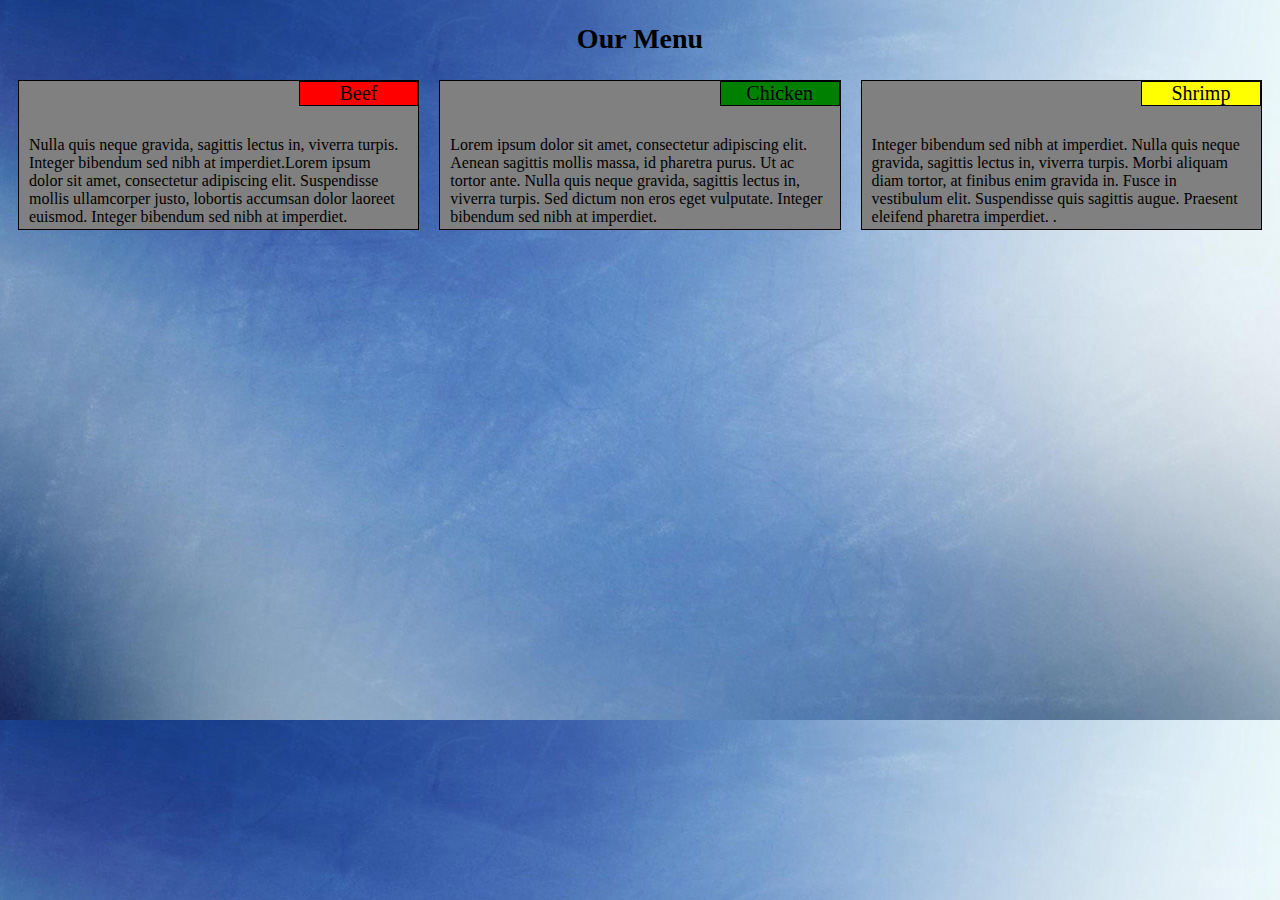
<file: module2/index.html>
<!DOCTYPE html>
<html lang="en">
<head>
    <meta charset="utf-8">
    <meta http-equiv="X-UA-Compatible" content="IE=edge">
    <meta name="viewport" content="width=device-width, initial-scale=1">
    <title>Mod2 Solution</title>
    <link rel="stylesheet" href="css/styles.css">
</head>
<body>
  <header>Our Menu</header>
  <div class="row">
  	<div class="col-lg-4 col-md-6 col-sm-12"><section><p id="beef" class="title">Beef</p><p class="item">Nulla quis neque gravida, sagittis lectus in, viverra turpis. Integer bibendum sed nibh at imperdiet.Lorem ipsum dolor sit amet, consectetur adipiscing elit. Suspendisse mollis ullamcorper justo, lobortis accumsan dolor laoreet euismod. Integer bibendum sed nibh at imperdiet.</p></section></div>
  	<div class="col-lg-4 col-md-6 col-sm-12"><section><p id="chicken" class="title"">Chicken</p><p class="item">Lorem ipsum dolor sit amet, consectetur adipiscing elit. Aenean sagittis mollis massa, id pharetra purus. Ut ac tortor ante. Nulla quis neque gravida, sagittis lectus in, viverra turpis.  Sed dictum non eros eget vulputate. Integer bibendum sed nibh at imperdiet. </p></section></div>
  	<div class="col-lg-4 col-md-12 col-sm-12"><section><p id="shrimp" class="title">Shrimp</p><p class="item">Integer bibendum sed nibh at imperdiet. Nulla quis neque gravida, sagittis lectus in, viverra turpis. Morbi aliquam diam tortor, at finibus enim gravida in. Fusce in vestibulum elit. Suspendisse quis sagittis augue. Praesent eleifend pharetra imperdiet. .</p></section></div>
  </div>
</body>
</html>
</file>
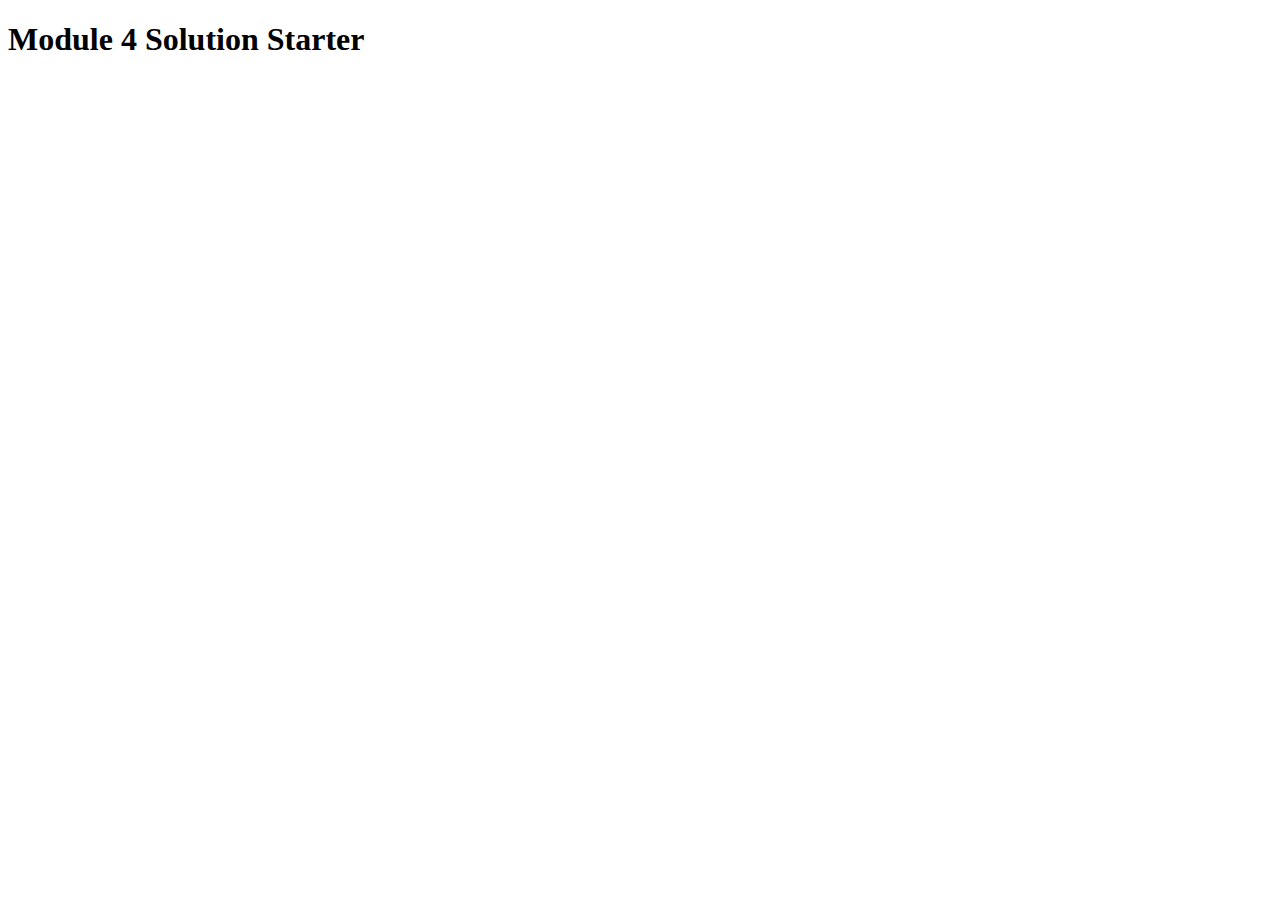
<file: module4-solution/index.html>
<!DOCTYPE html>
<html>
<head>
  <meta charset="utf-8">
  <title>Module 4 Solution Starter</title>
  <script src="SpeakHello.js"></script>
  <script src="SpeakGoodBye.js"></script>
  <script src="script.js"></script>
</head>
<body>
  <h1>Module 4 Solution Starter</h1>
</body>
</html>
</file>
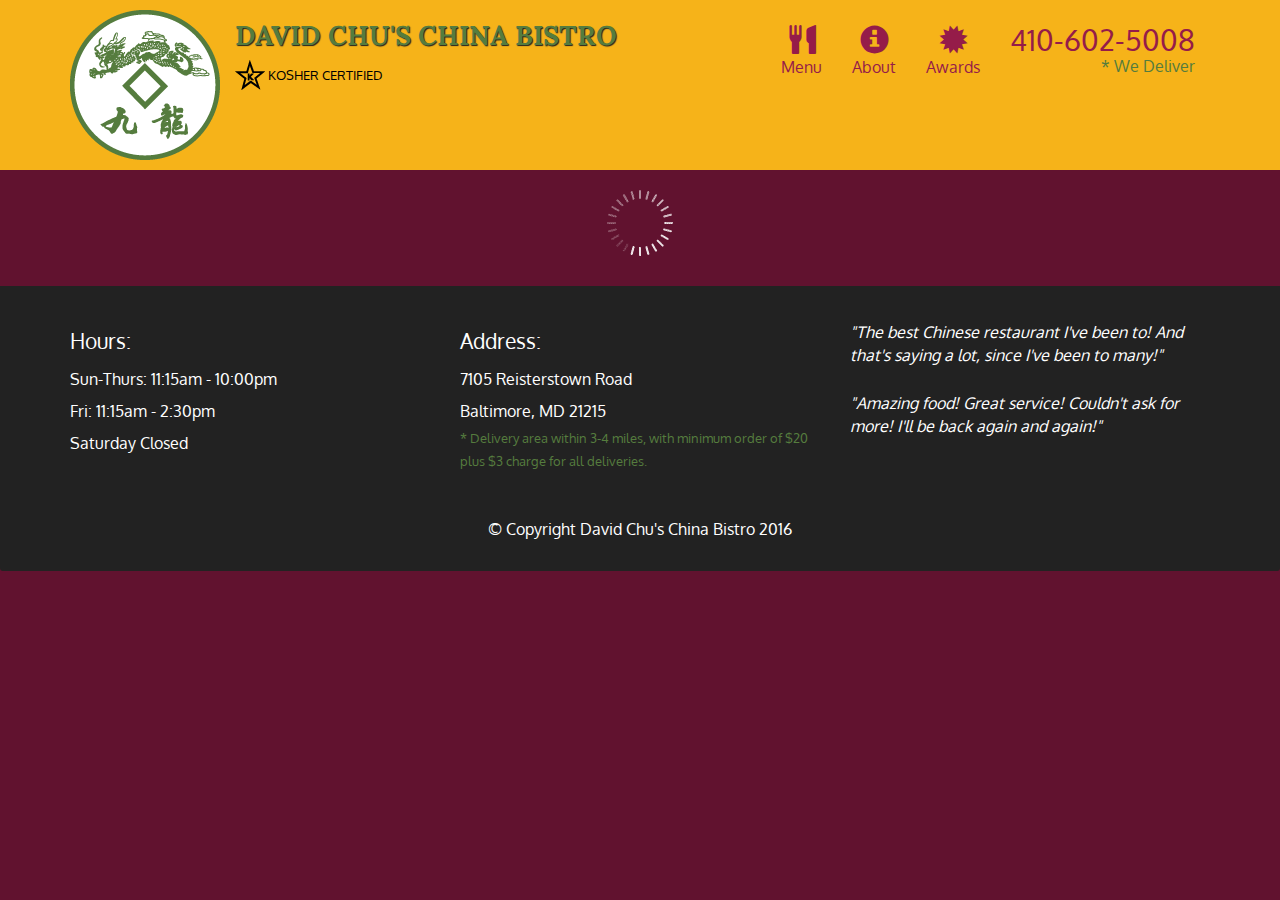
<file: module5-solution/index.html>
<!doctype html>
<html lang="en">
  <head>
    <meta charset="utf-8">
    <meta http-equiv="X-UA-Compatible" content="IE=edge">
    <meta name="viewport" content="width=device-width, initial-scale=1">
    <title>David Chu's China Bistro</title>
    <link rel="stylesheet" href="css/bootstrap.min.css">
    <link rel="stylesheet" href="css/styles.css">
    <link href='https://fonts.googleapis.com/css?family=Oxygen:400,300,700' rel='stylesheet' type='text/css'>
    <link href='https://fonts.googleapis.com/css?family=Lora' rel='stylesheet' type='text/css'>
  </head>
<body>
  <header>
    <nav id="header-nav" class="navbar navbar-default">
      <div class="container">
        <div class="navbar-header">
          <a href="index.html" class="pull-left visible-md visible-lg">
            <div id="logo-img" alt="Logo image"></div>
          </a>

          <div class="navbar-brand">
            <a href="index.html"><h1>David Chu's China Bistro</h1></a>
            <p>
              <img src="images/star-k-logo.png" alt="Kosher certification">
              <span>Kosher Certified</span>
            </p>
          </div>

          <button id="navbarToggle" type="button" class="navbar-toggle collapsed" data-toggle="collapse" data-target="#collapsable-nav" aria-expanded="false">
            <span class="sr-only">Toggle navigation</span>
            <span class="icon-bar"></span>
            <span class="icon-bar"></span>
            <span class="icon-bar"></span>
          </button>
        </div>
        
        <div id="collapsable-nav" class="collapse navbar-collapse">
           <ul id="nav-list" class="nav navbar-nav navbar-right">
            <li id="navHomeButton" class="visible-xs active">
              <a href="index.html">
                <span class="glyphicon glyphicon-home"></span> Home</a>
            </li>
            <li id="navMenuButton">
              <a href="#" onclick="$dc.loadMenuCategories();">
                <span class="glyphicon glyphicon-cutlery"></span><br class="hidden-xs"> Menu</a>
            </li>
            <li>
              <a href="#">
                <span class="glyphicon glyphicon-info-sign"></span><br class="hidden-xs"> About</a>
            </li>
            <li>
              <a href="#">
                <span class="glyphicon glyphicon-certificate"></span><br class="hidden-xs"> Awards</a>
            </li>
            <li id="phone" class="hidden-xs">
              <a href="tel:410-602-5008">
                <span>410-602-5008</span></a><div>* We Deliver</div>
            </li>
          </ul><!-- #nav-list -->
        </div><!-- .collapse .navbar-collapse -->
      </div><!-- .container -->
    </nav><!-- #header-nav -->
  </header>

  <div id="call-btn" class="visible-xs">
    <a class="btn" href="tel:410-602-5008">
    <span class="glyphicon glyphicon-earphone"></span>
    410-602-5008
    </a>
  </div>
  <div id="xs-deliver" class="text-center visible-xs">* We Deliver</div>

  <div id="main-content" class="container"></div>

  <footer class="panel-footer">
    <div class="container">
      <div class="row">
        <section id="hours" class="col-sm-4">
          <span>Hours:</span><br>
          Sun-Thurs: 11:15am - 10:00pm<br>
          Fri: 11:15am - 2:30pm<br>
          Saturday Closed
          <hr class="visible-xs">
        </section>
        <section id="address" class="col-sm-4">
          <span>Address:</span><br>
          7105 Reisterstown Road<br>
          Baltimore, MD 21215
          <p>* Delivery area within 3-4 miles, with minimum order of $20 plus $3 charge for all deliveries.</p>
          <hr class="visible-xs">
        </section>
        <section id="testimonials" class="col-sm-4">
          <p>"The best Chinese restaurant I've been to! And that's saying a lot, since I've been to many!"</p>
          <p>"Amazing food! Great service! Couldn't ask for more! I'll be back again and again!"</p>
        </section>
      </div>
      <div class="text-center">&copy; Copyright David Chu's China Bistro 2016</div>
    </div>
  </footer>

  <!-- jQuery (Bootstrap JS plugins depend on it) -->
  <script src="js/jquery-2.1.4.min.js"></script>
  <script src="js/bootstrap.min.js"></script>
  <script src="js/ajax-utils.js"></script>
  <script src="js/script.js"></script>
</body>
</html>
</file>
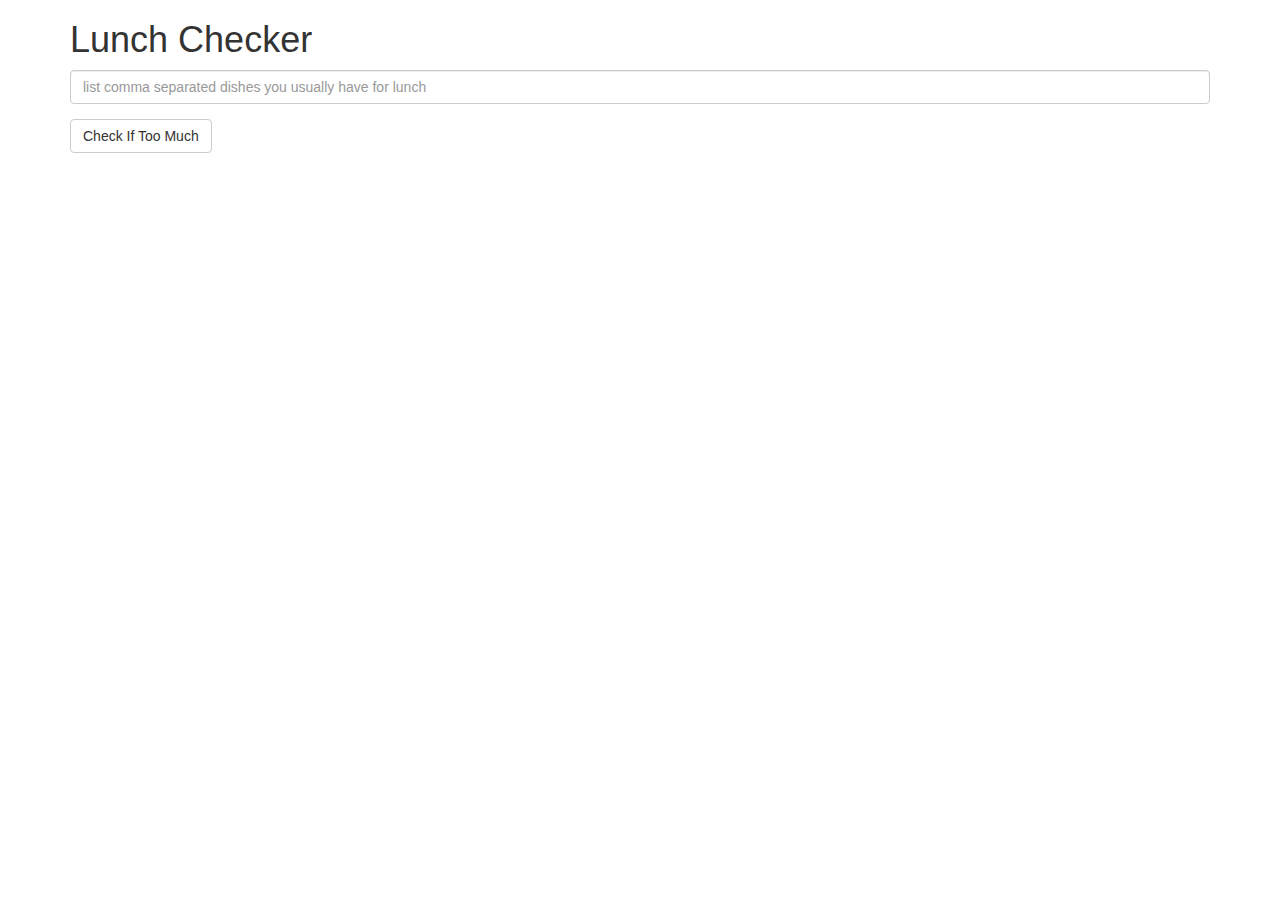
<file: course5/module1/index.html>
<!doctype html>
<html lang="en">
  <head>
    <title>Lunch Checker</title>
    <meta name="viewport" content="width=device-width, initial-scale=1">
    <script src="angular.min.js" charset="utf-8"></script>
    <script src="app.js" charset="utf-8"></script>
    <link rel="stylesheet" href="styles/bootstrap.min.css">
    <style>
      .message { font-size: 1.3em; font-weight: bold; }
    </style>
  </head>
<body ng-app="LunchCheck">
   <div class="container" ng-controller="LunchCheckController">
     <h1>Lunch Checker</h1>

         <div class="form-group">
             <input id="lunch-menu" type="text"
             placeholder="list comma separated dishes you usually have for lunch"
             class="form-control"
             ng-model="dishes">
         </div>
         <div class="form-group">
             <button class="btn btn-default" ng-click="displayMessage()">Check If Too Much</button>
         </div>
         <div class="form-group message">
           <!-- Your message can go here. -->
           {{ message }}
         </div>
   </div>

</body>
</html>
</file>
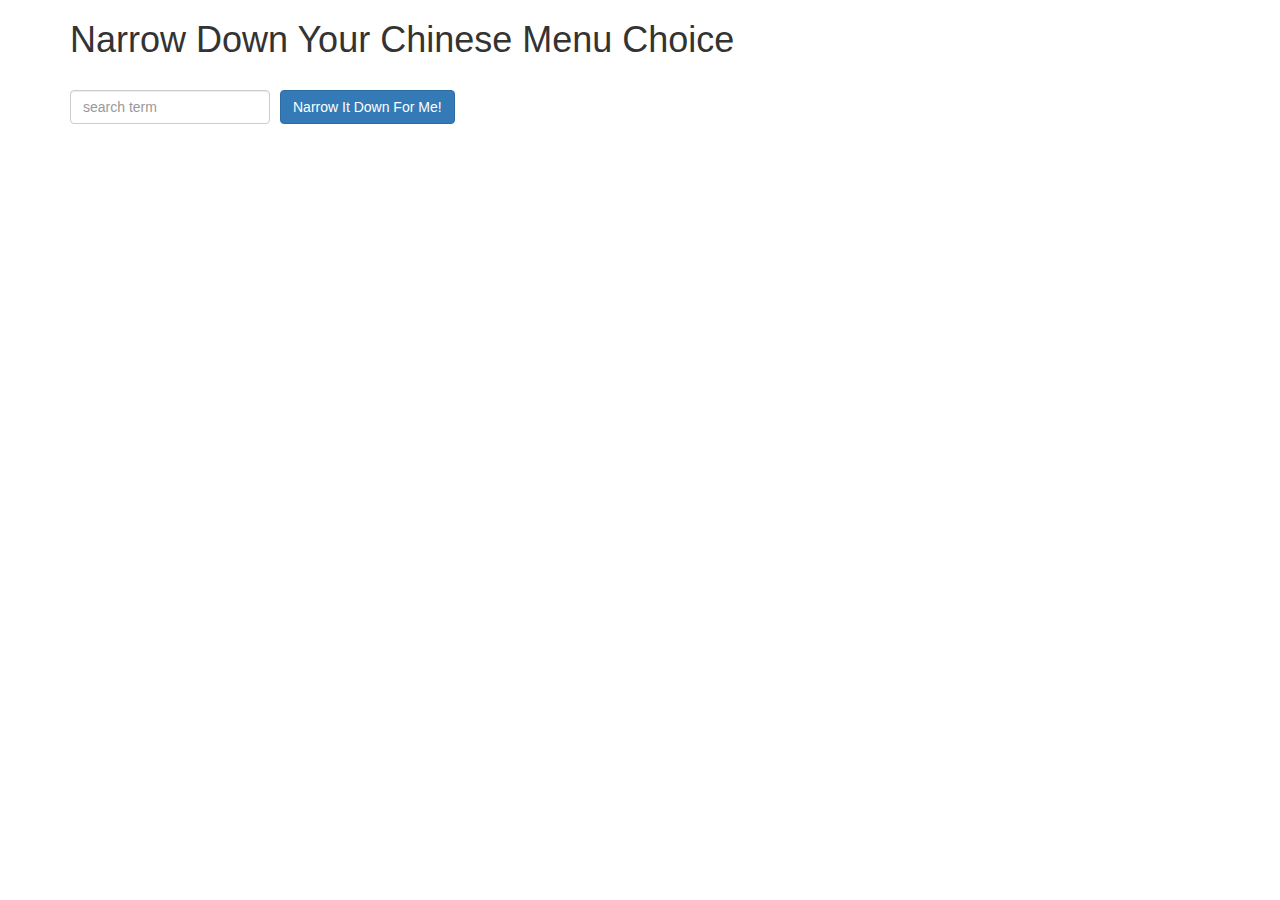
<file: course5/module3/index.html>
<!doctype html>
<html lang="en">
  <head>
    <title>Narrow Down Your Menu Choice</title>
    <meta name="viewport" content="width=device-width, initial-scale=1">
    <script src="js/jquery-3.1.1.min.js"></script>
    <script src="js/angular.min.js"></script>
    <script src="js/app.js"></script>
    <link rel="stylesheet" href="styles/bootstrap.min.css">
    <link rel="stylesheet" href="styles/styles.css">
  </head>
<body ng-app="NarrowItDownApp">
   <div class="container" ng-controller="NarrowItDownController as narrowedList">
    <h1>Narrow Down Your Chinese Menu Choice</h1>

    <div class="form-group">
      <input type="text" placeholder="search term" class="form-control" ng-model="searchTerm">
    </div>
    <div class="form-group narrow-button">
      <button class="btn btn-primary" ng-click="narrowedList.getMatchedMenuItems(searchTerm);">Narrow It Down For Me!</button>
    </div>

    <!-- found-items should be implemented as a component -->

    <found-items found="narrowedList.found" on-remove="narrowedList.removeItem(index)" nothing-found="narrowedList.nothingFound"></found-items>
  </div>
<script>
</body>
</html>
</file>
<file: module2/css/styles.css>
/* Simple Responsive Framework. */
* {
  font-family: "Times New Roman", Georgia, Serif;
  box-sizing: border-box;
}

 header{
  text-align: center;
  font-weight: bold;
  padding: 15px;
  font-size: 175%;
 }

 body {
  background-image: url("../images/wallpaper.jpg"); 
  background-color: #add8e6;
  background-size: 100%;
 }

 .row {
  width: 100%;  
 } 

 div > div {
  padding: 10px;
  margin-bottom: 10px;
  
 }

p.title {
  font-size: 125%;
  position: relative;
  float: right;
  width: 30%;
  
  top: -20px;
  border: 1px solid black;
  margin-bottom: 0px;
  text-align: center; 
  
}

section {
  position: relative;
  background-color: grey;
  width: 100%;
  height: 150px;
  border: 1px solid black;  
  color:black;
  overflow: auto;

}
p.item {
  padding: 10px;
  margin: 0px;
  clear: both;


}

#beef {
  background-color: red;
}
#shrimp{
  background-color: yellow;
}

#chicken {
  background-color: green;
}





/********** Large devices only **********/
@media (min-width: 992px) {
  .col-lg-1, .col-lg-2, .col-lg-3, .col-lg-4, .col-lg-5, .col-lg-6, .col-lg-7, .col-lg-8, .col-lg-9, .col-lg-10, .col-lg-11, .col-lg-12 {
   float: left;
    
  }
  .col-lg-1 {
    width: 8.33%;
  }
  .col-lg-2 {
    width: 16.66%;
  }
  .col-lg-3 {
    width: 25%;
  }
  .col-lg-4 {
    width: 33.33%;
  }
  .col-lg-5 {
    width: 41.66%;
  }
  .col-lg-6 {
    width: 50%;
  }
  .col-lg-7 {
    width: 58.33%;
  }
  .col-lg-8 {
    width: 66.66%;
  }
  .col-lg-9 {
    width: 74.99%;
  }
  .col-lg-10 {
    width: 83.33%;
  }
  .col-lg-11 {
    width: 91.66%;
  }
  .col-lg-12 {
    width: 100%;
  }
}

/********** Medium devices only **********/
@media (min-width: 768px) and (max-width: 991px) {
  .col-md-1, .col-md-2, .col-md-3, .col-md-4, .col-md-5, .col-md-6, .col-md-7, .col-md-8, .col-md-9, .col-md-10, .col-md-11, .col-md-12 {
    float: left;
    
  }
  .col-md-1 {
    width: 8.33%;
  }
  .col-md-2 {
    width: 16.66%;
  }
  .col-md-3 {
    width: 25%;
  }
  .col-md-4 {
    width: 33.33%;
  }
  .col-md-5 {
    width: 41.66%;
  }
  .col-md-6 {
    width: 50%;
  }
  .col-md-7 {
    width: 58.33%;
  }
  .col-md-8 {
    width: 66.66%;
  }
  .col-md-9 {
    width: 74.99%;
  }
  .col-md-10 {
    width: 83.33%;
  }
  .col-md-11 {
    width: 91.66%;
  }
  .col-md-12 {
    width: 100%;
  }
}

/********** Small devices only **********/
@media (max-width: 767px) {
  .col-sm-1, .col-sm-2, .col-sm-3, .col-sm-4, .col-sm-5, .col-sm-6, .col-sm-7, .col-sm-8, .col-sm-9, .col-sm-10, .col-sm-11, .col-sm-12 {
    
    
  }
  .col-sm-1 {
    width: 8.33%;
  }
  .col-sm-2 {
    width: 16.66%;
  }
  .colsmd-3 {
    width: 25%;
  }
  .col-sm-4 {
    width: 33.33%;
  }
  .col-sm-5 {
    width: 41.66%;
  }
  .col-sm-6 {
    width: 50%;
  }
  .col-sm-7 {
    width: 58.33%;
  }
  .col-sm-8 {
    width: 66.66%;
  }
  .col-sm-9 {
    width: 74.99%;
  }
  .col-sm-10 {
    width: 83.33%;
  }
  .col-sm-11 {
    width: 91.66%;
  }
  .col-sm-12 {
    width: 100%;
  }
}
</file>
<file: module5-solution/css/styles.css>
body {
  font-size: 16px;
  color: #fff;
  background-color: #61122f;
  font-family: 'Oxygen', sans-serif;
}

/** HEADER **/
#header-nav {
  background-color: #f6b319;
  border-radius: 0;
  border: 0;
}

#logo-img {
  background: url('../images/restaurant-logo_large.png') no-repeat;
  width: 150px;
  height: 150px;
  margin: 10px 15px 10px 0;
}

.navbar-brand {
  padding-top: 25px;
}
.navbar-brand h1 { /* Restaurant name */
  font-family: 'Lora', serif;
  color: #557c3e;
  font-size: 1.5em;
  text-transform: uppercase;
  font-weight: bold;
  text-shadow: 1px 1px 1px #222;
  margin-top: 0;
  margin-bottom: 0;
  line-height: .75;
}
.navbar-brand a:hover, .navbar-brand a:focus {
  text-decoration: none;
}
.navbar-brand p { /* Kosher cert */
  color: #000;
  text-transform: uppercase;
  font-size: .7em;
  margin-top: 15px;
}
.navbar-brand p span { /* Star-K */
  vertical-align: middle;
}

#nav-list {
  margin-top: 10px;
}
#nav-list a {
  color: #951C49;
  text-align: center;
}
#nav-list a:hover {
  background: #E7E7E7;
}
#nav-list a span {
  font-size: 1.8em;
}

#phone {
  margin-top: 5px;
}
#phone a { /* Phone number */
  text-align: right;
  padding-bottom: 0;
}
#phone div { /* We Deliver */
  color: #557c3e;
  text-align: right;
  padding-right: 15px;
}

.navbar-header button.navbar-toggle, .navbar-header .icon-bar {
  border: 1px solid #61122f;
}
.navbar-header button.navbar-toggle {
  clear: both;
  margin-top: -30px;
}
/* END HEADER */

/* FOOTER */
.panel-footer {
  margin-top: 30px;
  padding-top: 35px;
  padding-bottom: 30px;
  background-color: #222;
  border-top: 0;
}
.panel-footer div.row {
  margin-bottom: 35px;
}
#hours, #address {
  line-height: 2;
}
#hours > span, #address > span {
  font-size: 1.3em;
}
#address p {
  color: #557c3e;
  font-size: .8em;
  line-height: 1.8;
}
#testimonials {
  font-style: italic;
}
#testimonials p:nth-child(2) {
  margin-top: 25px;
}
/* END FOOTER */



/* HOME PAGE */
.container .jumbotron {
  box-shadow: 0 0 50px #3F0C1F;
  border: 2px solid #3F0C1F;
}

#menu-tile, #specials-tile, #map-tile {
  height: 250px;
  width: 100%;
  margin-bottom: 15px;
  position: relative;
  border: 2px solid #3F0C1F;
  overflow: hidden;
}
#menu-tile:hover, #specials-tile:hover, #map-tile:hover {
  box-shadow: 0 1px 5px 1px #cccccc;
}
#menu-tile {
  background: url('../images/menu-tile.jpg') no-repeat;
  background-position: center;
}
#specials-tile {
  background: url('../images/specials-tile.jpg') no-repeat;
  background-position: center;
}
#menu-tile span, #specials-tile span, #map-tile span {
  position: absolute;
  bottom: 0;
  right: 0;
  width: 100%;
  text-align: center;
  font-size: 1.6em;
  text-transform: uppercase;
  background-color: #000;
  color: #fff;
  opacity: .8;
}
/* END HOME PAGE */

/* MENU CATEGORIES PAGE */
.category-tile { 
  position: relative;
  border: 2px solid #3F0C1F;
  overflow: hidden;
  width: 200px;
  height: 200px;
  margin: 0 auto 15px;
}
.category-tile span {
  position: absolute;
  bottom: 0;
  right: 0;
  width: 100%;
  text-align: center;
  font-size: 1.2em;
  text-transform: uppercase;
  background-color: #000;
  color: #fff;
  opacity: .8;
}
.category-tile:hover {
  box-shadow: 0 1px 5px 1px #cccccc;
}

#menu-categories-title + div {
  margin-bottom: 50px;
}
/* END MENU CATEGORIES PAGE */

/* SINGLE CATEGORY PAGE */
.menu-item-tile {
  margin-bottom: 25px;
}
.menu-item-tile hr {
  width: 80%;
}
.menu-item-tile .menu-item-price {
  font-size: 1.1em;
  text-align: right;
  margin-top: -15px;
  margin-right: -15px;
}
.menu-item-tile .menu-item-price span {
  font-size: .6em;
}
.menu-item-photo {
  position: relative;
  border: 2px solid #3F0C1F; 
  overflow: hidden;
  padding: 0;
  margin-right: -15px;
  margin-left: auto;
  margin-bottom: 20px;
  max-width: 250px;
}
.menu-item-photo div {
  position: absolute;
  bottom: 0;
  right: 0;
  width: 80px;
  background-color: #557c3e;
  text-align: center;
}
.menu-item-description {
  padding-right: 30px;
}
h3.menu-item-title {
  margin: 0 0 10px;
}
.menu-item-details {
  font-size: .9em;
  font-style: italic;
}
/* END SINGLE CATEGORY PAGE */


/********** Large devices only **********/
@media (min-width: 1200px) {
  .container .jumbotron {
    background: url('../images/jumbotron_1200.jpg') no-repeat;
    height: 675px;
  }
}

/********** Medium devices only **********/
@media (min-width: 992px) and (max-width: 1199px) {
  /* Header */
  #logo-img {
    background: url('../images/restaurant-logo_medium.png') no-repeat;
    width: 100px;
    height: 100px;
    margin: 5px 5px 5px 0;
  }
  /* End Header */

  /* Home Page */
  .container .jumbotron {
    background: url('../images/jumbotron_992.jpg') no-repeat;
    height: 558px;
  }
  /* End Home Page */
}

/********** Small devices only **********/
@media (min-width: 768px) and (max-width: 991px) {
  /* Home Page */
  .container .jumbotron {
    background: url('../images/jumbotron_768.jpg') no-repeat;
    height: 432px;
  }
  /* End Home Page */
}

/********** Extra small devices only **********/
@media (max-width: 767px) {
  /* Header */
  .navbar-brand {
    padding-top: 10px;
    height: 80px;
  }
  .navbar-brand h1 { /* Restaurant name */
    padding-top: 10px;
    font-size: 5vw; /* 1vw = 1% of viewport width */
  }
  .navbar-brand p { /* Kosher cert */
    font-size: .6em;
    margin-top: 12px;
  }
  .navbar-brand p img { /* Star-K */
    height: 20px;
  }

  #collapsable-nav a { /* Collapsed nav menu text */
    font-size: 1.2em;
  }
  #collapsable-nav a span { /* Collapsed nav menu glyph */
    font-size: 1em;
    margin-right: 5px;
  }

  #call-btn > a {
    font-size: 1.5em;
    display: block;
    margin: 0 20px;
    padding: 10px;
    border: 2px solid #fff;
    background-color: #f6b319;
    color: #951c49;
  }
  #xs-deliver {
    margin-top: 5px;
    font-size: .7em;
    letter-spacing: .1em;
    text-transform: uppercase;
  }
  /* End Header */

  /* Footer */
  .panel-footer section {
    margin-bottom: 30px;
    text-align: center;
  }
  .panel-footer section:nth-child(3) {
    margin-bottom: 0; /* margin already exists on the whole row */
  }
  .panel-footer section hr {
    width: 50%;
  }
  /* End Footer */

  /* Home Page */
  .container .jumbotron {
    margin-top: 30px;
    padding: 0;
  }
  #menu-tile, #specials-tile {
    width: 360px;
    margin: 0 auto 15px;
  }

  .menu-item-photo {
    margin-right: auto;
  }
  .menu-item-tile .menu-item-price {
    text-align: center;
  }
  .menu-item-description {
    text-align: center;;
  }
}


/********** Super extra small devices Only :-) (e.g., iPhone 4) **********/
@media (max-width: 479px) {
  /* Header */
  .navbar-brand h1 { /* Restaurant name */
    padding-top: 5px;
    font-size: 6vw;
  }
  /* End Header */
  
  /* Home page */
  #menu-tile, #specials-tile {
    width: 280px;
    margin: 0 auto 15px;
  }

  .col-xxs-12 {
    position: relative;
    min-height: 1px;
    padding-right: 15px;
    padding-left: 15px;
    float: left;
    width: 100%;
  }
}
</file>
<file: course5/module3/styles/styles.css>
h1 {
  margin-bottom: 30px;
}
input[type="text"] {
  width: 200px;
  float: left;
}
.narrow-button {
  float: left;
  margin-left: 10px;
}

.list-group {
  clear: left;
}

.error {
  color: red;
  font-weight: bold;
}

.btn-danger {
  width: 200px;


}
.loader {
  display: none;
  margin-left: 5px;
  font-size: 10px;
  float: left;
  border-top: 1.1em solid rgba(147, 147, 147, 0.2);
  border-right: 1.1em solid rgba(147, 147, 147, 0.2);
  border-bottom: 1.1em solid rgba(147, 147, 147, 0.2);
  border-left: 1.1em solid #676767;
  -webkit-transform: translateZ(0);
  -ms-transform: translateZ(0);
  transform: translateZ(0);
  -webkit-animation: load8 1.1s infinite linear;
  animation: load8 1.1s infinite linear;
}
.loader,
.loader:after {
  border-radius: 50%;
  width: 3em;
  height: 3em;
}
@-webkit-keyframes load8 {
  0% {
    -webkit-transform: rotate(0deg);
    transform: rotate(0deg);
  }
  100% {
    -webkit-transform: rotate(360deg);
    transform: rotate(360deg);
  }
}
@keyframes load8 {
  0% {
    -webkit-transform: rotate(0deg);
    transform: rotate(0deg);
  }
  100% {
    -webkit-transform: rotate(360deg);
    transform: rotate(360deg);
  }
}
</file>
